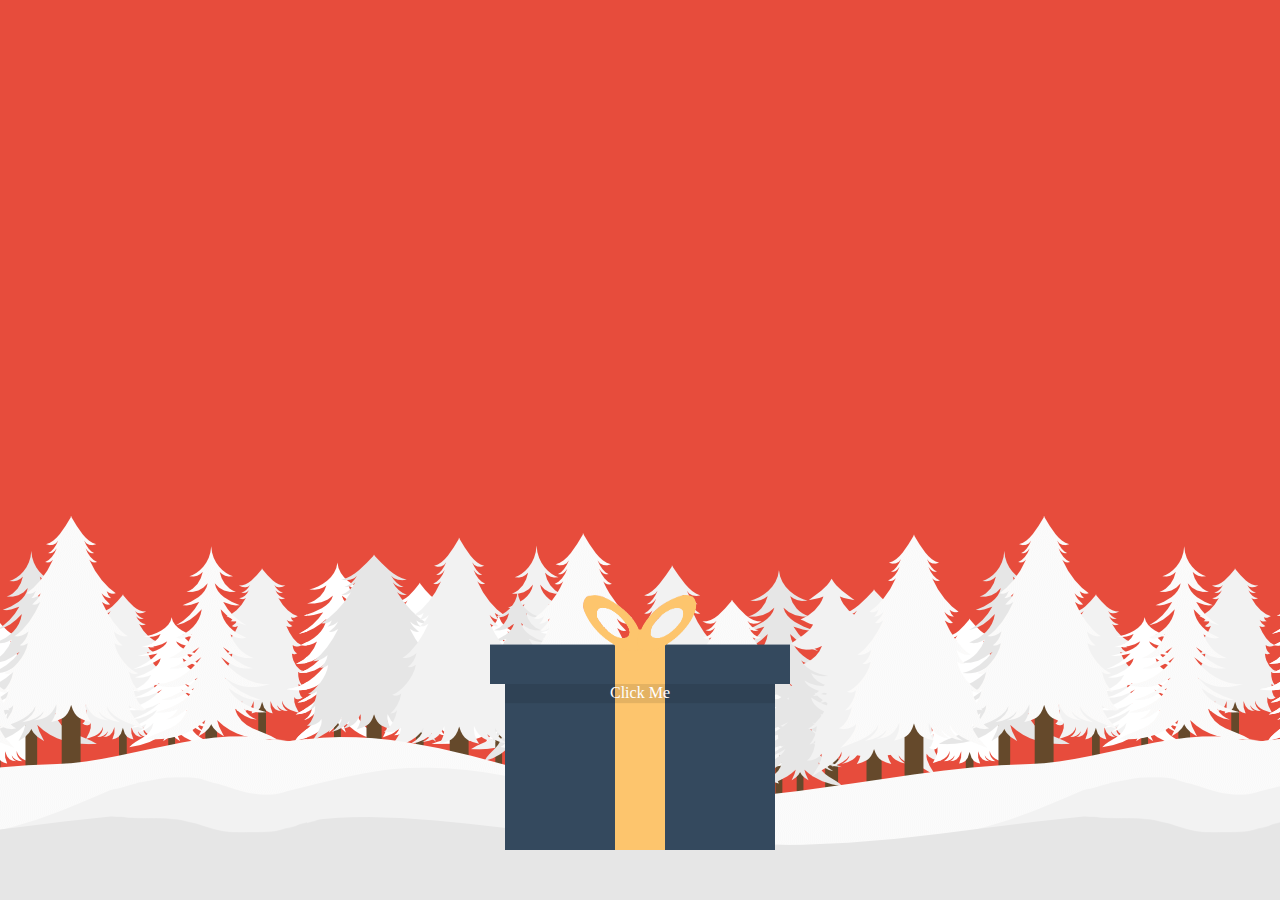
<file: marryXmas/index.html>
<!DOCTYPE html>
<html lang="en">
<head>
	<meta charset="UTF-8">
	<meta name="viewport" content="width=device-width, initial-scale=1, user-scalable=no">
	<meta http-equiv="X-UA-Compatible" content="ie=edge">
	<meta name="keywords" content="holapi, hola, pi, wenxw">  
	<meta name="description" content="holapi.com is the best place to have fun">
	<meta name="baidu-site-verification" content="IpC520EW6j" />
	<meta name="msvalidate.01" content="539BFDD9B2B66A5A434D1B48D01CD8B2" />
	<title>See! the World</title>
	<script src="https://code.jquery.com/jquery-3.3.1.slim.min.js"></script>
	<style>
		*{
			margin: 0px;
			padding: 0px;
		}
		html, body{
			width: 100%;
			height: 100%;
		}
		.wrapper{
			position: relative;
			width: 100%;
			height: 100%;
			background-color: #e74c3c;
			background-image: url('imgs/bg.png');
			background-repeat: repeat-x;
			background-position: 100% 100%;

		}
		.wrapper .box{
			position: absolute;
			width: 300px;
			height: 255px;
			/*border: 1px solid black;*/
			bottom: 50px;
			left: 50%;
			margin-left: -150px;
			text-align: center;
			z-index: 10px;
			cursor: pointer;
		}
		.wrapper .box .boxTop{
			width: 100%;
			height: 35%;
			background-image: url('imgs/hegai.png');
			background-repeat: no-repeat;
			background-size: 100% 100%;

		}
		.wrapper .box .boxBottom{
			display: inline-block;
			width: 90%;
			height: 65%;
			background-image: url('imgs/hezi.png');
			background-repeat: no-repeat;
			background-size: 100% 100%;
			color: #fff;
			
		}
		.wrapper .box.shake .boxTop{
			animation: shake 0.5s 0.1s linear infinite;
		}
		.wrapper .box.shake{
			animation: shake 0.5s linear infinite;
		}
		@keyframes shake{
			25%{
				transform: rotateZ(4deg);
			}
			75%{
				transform: rotateZ(-2deg);
			}
		}
		.wrapper .box.fly .boxTop{
			animation: flyUp 0.4s linear forwards;
		}
		.wrapper .box.fly .boxBottom{
			animation: flyDown 0.25s linear forwards;
		}
		@keyframes flyUp{
			0%{
				transform: translateY(0);
			}
			100%{
				transform: translateY(-1500px) rotateZ(20deg);
			}
		}
		@keyframes flyDown{
			0%{
				transform: translateY(0);
			}
			100%{
				transform: translateY(1000px);
			}
		}
		.bell {
			position: absolute;
			left: 50%;
			top: 40%;
			/*margin-top: -225px;
			margin-left: -275px;*/
			transform: translate(-50%, -50%);
			width: 100%;
			height: 50%;
			background: url('imgs/lingdang.png') no-repeat;
			background-size: 100% 100%;
			opacity: 0;
		}
		.show .bell{
			opacity: 1;
			transition: all 0.7s ease-in;
		}
		.merry{
			position: absolute;
			left: 0px;
			top: 25%;
			width: 100%;
			height: 100px;
			text-align: center;
		}
		.christmas{
			position: absolute;
			left: 0px;
			top: 50%;
			width: 100%;
			height: 100px;
			text-align: center;
		}
		.wrapper span{
			display: inline-block;
			font-size: 40px;
			color: #246d18;
			margin: 20px;
			text-shadow: 5px 5px 2px #ca3121;
			opacity: 0;
		}
		.show span{
			opacity: 1;
			transition: all 0.6s ease-in;
			animation: shake 0.5s linear infinite;
		}
		.show span:nth-child(even){
			animation-duration: 0.8s;
		}
		.snow{
			position: fixed;
			top: -20%;
			animation: drop ease-in infinite;
		}
		@keyframes drop{
			0%{
				opacity: 1;
				transform: translate(0px, -50px);
			}
			100%{
				opacity: 0;
				transform: translate(0px, 700px);
			}
		}
	</style>
</head>
<body>
	<audio src="http://113.105.141.26/amobile.music.tc.qq.com/C400001kmPqr0WyW8W.m4a?guid=3522074568&vkey=EA185558536E045962EB3987F2F89A27C0F0FED380332922EEC12994DBB00D71A076266B0234292E723579B36F08190CCD69AFC31B66468D&uin=4315&fromtag=66" loop></audio>
	<div class="wrapper">
		<div class="bell"></div>
		<div class="merry">
			<span>M</span>
			<span>E</span>
			<span>R</span>
			<span>R</span>
			<span>Y</span>
		</div>
		<div class="christmas">
			<span>C</span>
			<span>H</span>
			<span>R</span>
			<span>I</span>
			<span>S</span>
			<span>T</span>
			<span>M</span>
			<span>A</span>
			<span>S</span>
		</div>
		<div class="box">
			<div class="boxTop"></div>
			<div class="boxBottom">Click Me</div>
		</div>
	</div>
	<script>
		function bindEvent(){
			$('.boxBottom').on('click', function(){	
				$('.box').addClass('shake');
				$('audio')[0].play();			
				setTimeout(function(){					
					$('.box').removeClass('shake');
					$('.box').addClass('fly');
					$('.wrapper').addClass('show');
					snowInit();
				},500);
			});			
		}
		bindEvent();
		function snowInit(){
			for(var i = 0; i < 100; i ++){
				$('.wrapper').append(createSnow());
			}
		}
		function random(min, max){
			return min + Math.floor(Math.random() * (max - min));
		}
		function createSnow(){
			var p = Math.random() > 0.5 ? 1 : 2;
			var snow = $('<div class="snow"><img src="imgs/snow' + p + '.png"></div>');
			snow.css({
				'left': random(0, 1400) + 'px',
				'animationDelay': random(1, 5) + 's',
				'animationDuration': random(4, 10) + 's'
			});
			return snow;
		}
	</script>
</body>
</html>
</file>
